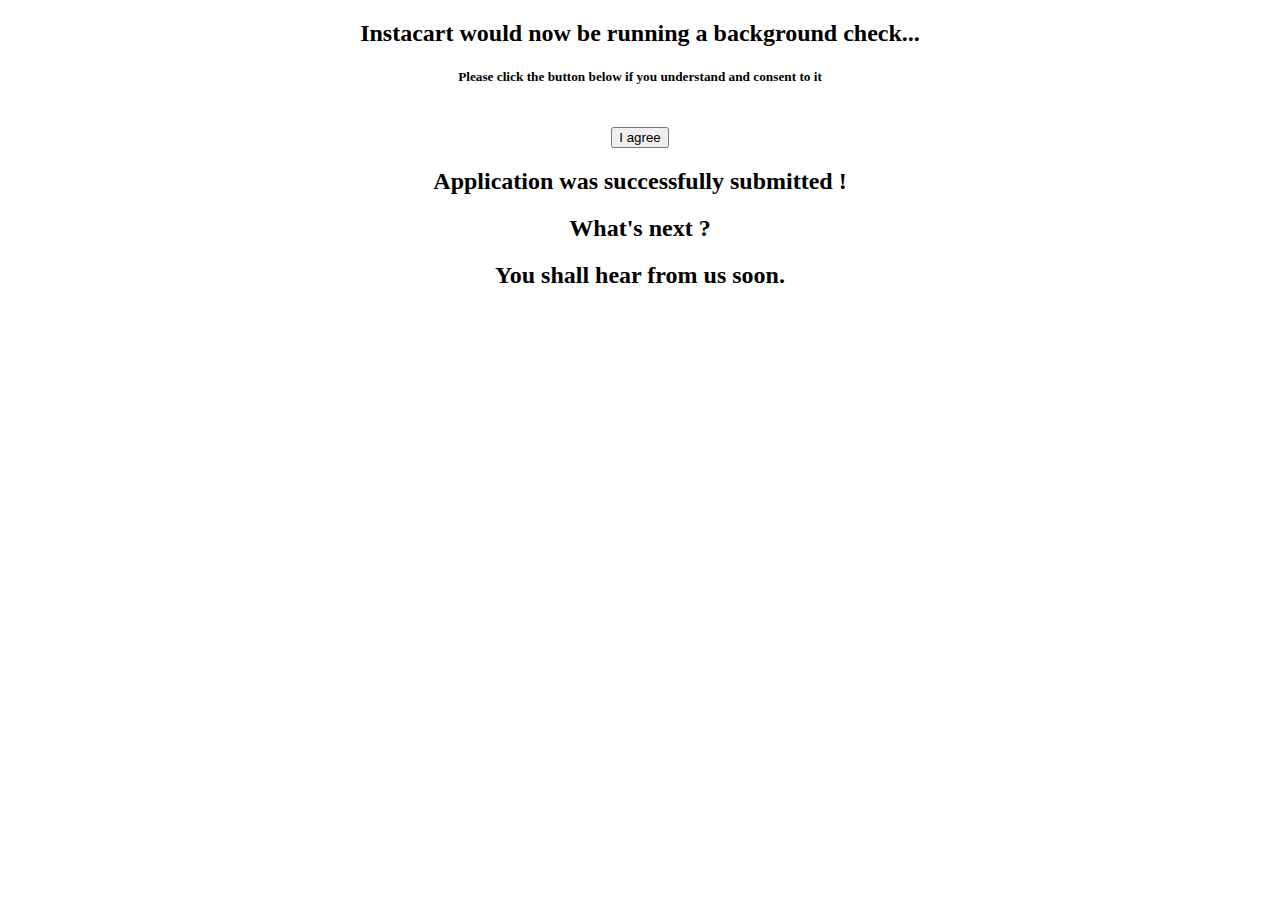
<file: src/main/webapp/partials/consent.html>
<!DOCTYPE html>
<html lang="en">
<head>
    <meta charset="UTF-8">
    <title>BackGroundCheck</title>
</head>
<body>
<div ng-controller="consentController" class="label-centered container fluid">
    <div class="row">
        <div ng-show="newApplicant" style="text-align:center" class="col-12">
            <h2>Instacart would now be running a background check...</h2>
            <h5>Please click the button below if you understand and consent to it</h5>
            <div style="text-align:center;padding-top: 20px"><button class="btn btn-danger" ng-click="submitBackGroundCheck()">I agree</button></div>
        </div>
        <div ng-show="!newApplicant" style="text-align:center" class="col-12">
                <h2>Application was successfully submitted !</h2>
                <h2>What's next ? </h2>
                <h2>You shall hear from us soon.</h2>
        </div>
    </div>
</div>
</body>
</html>
</file>
